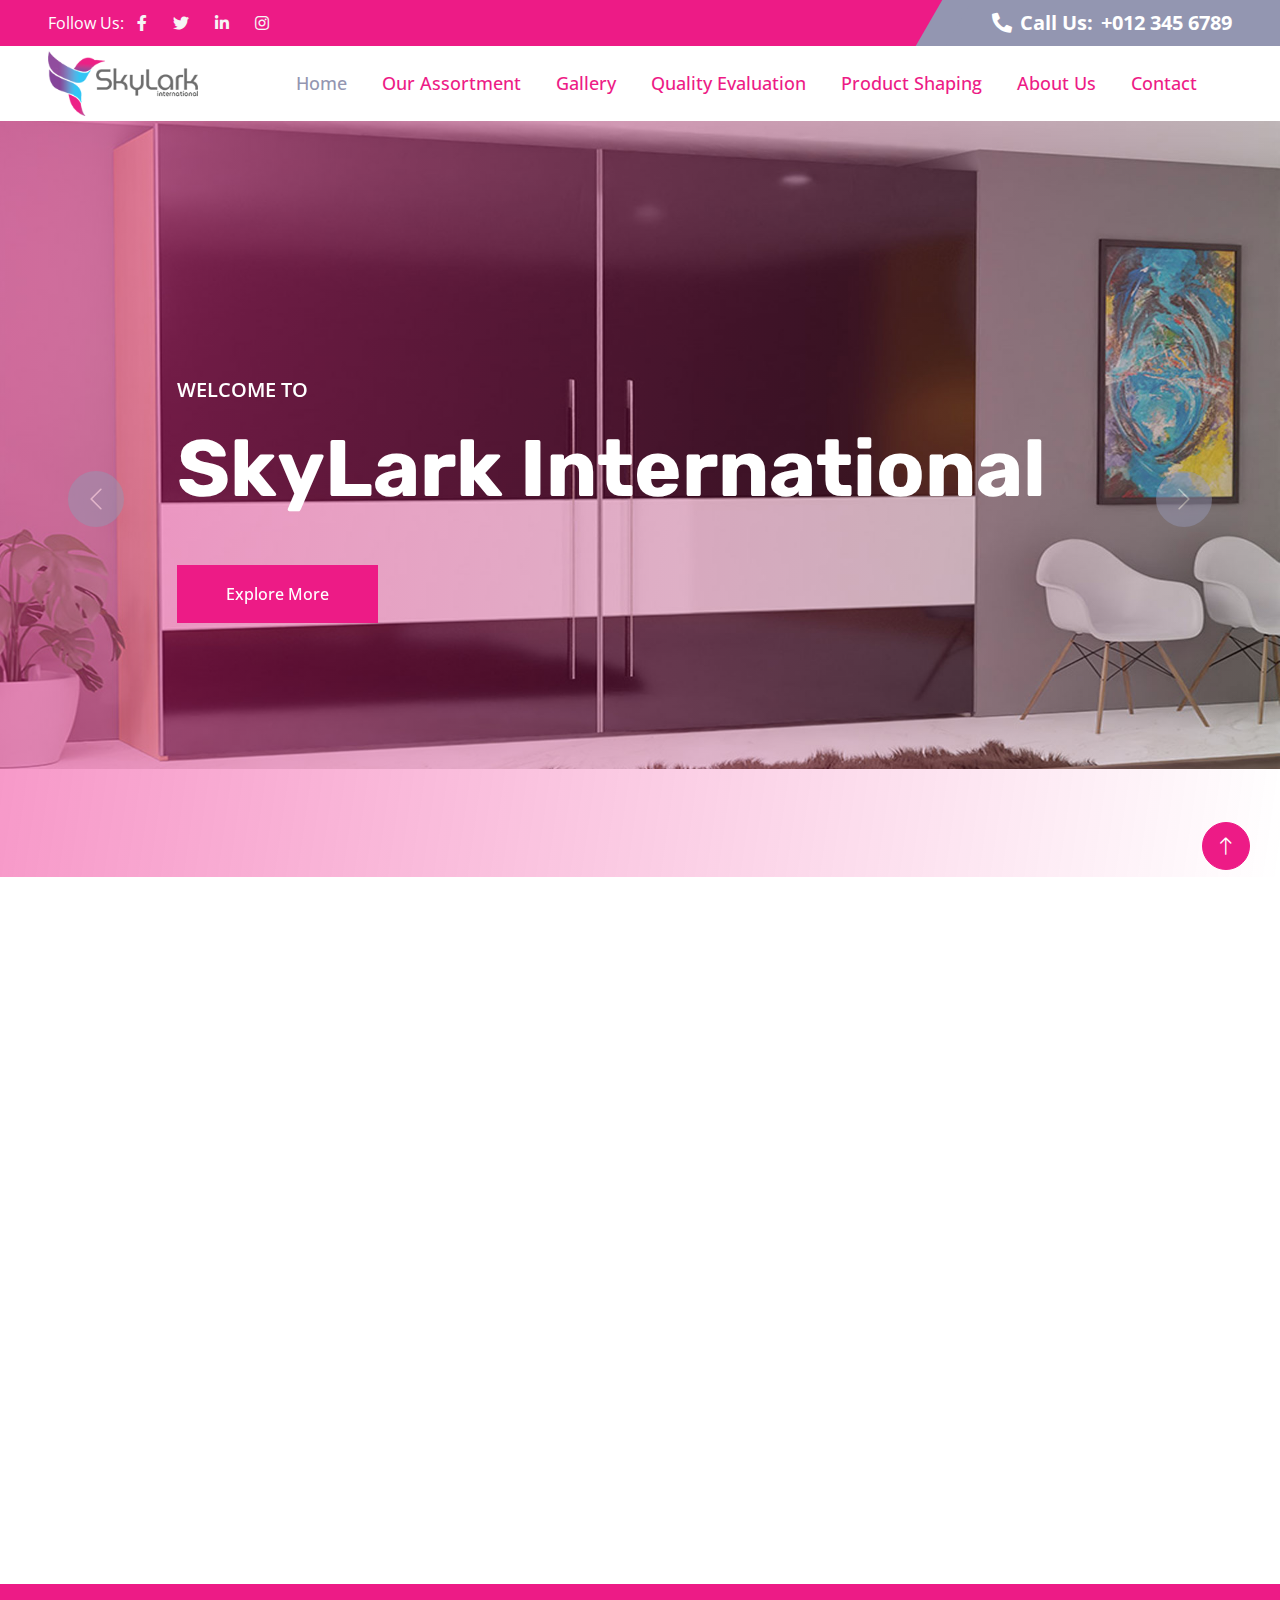
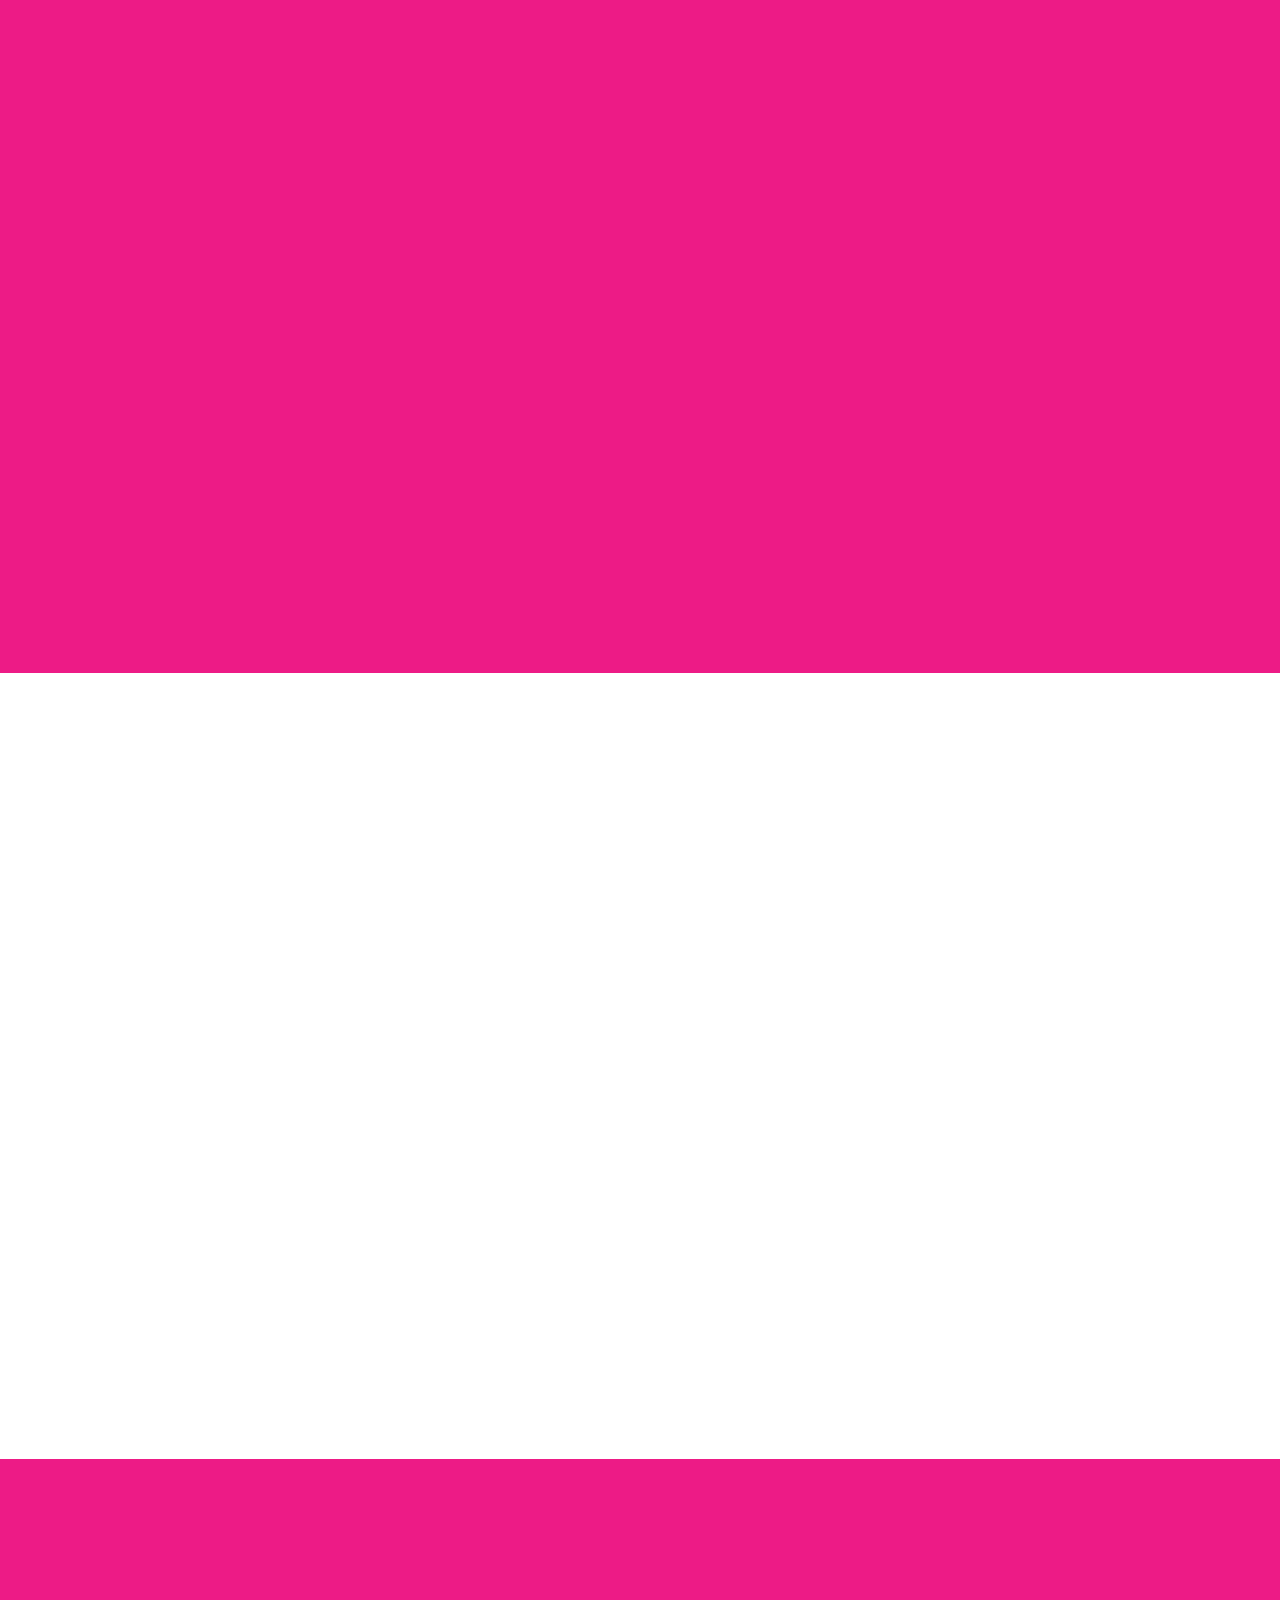
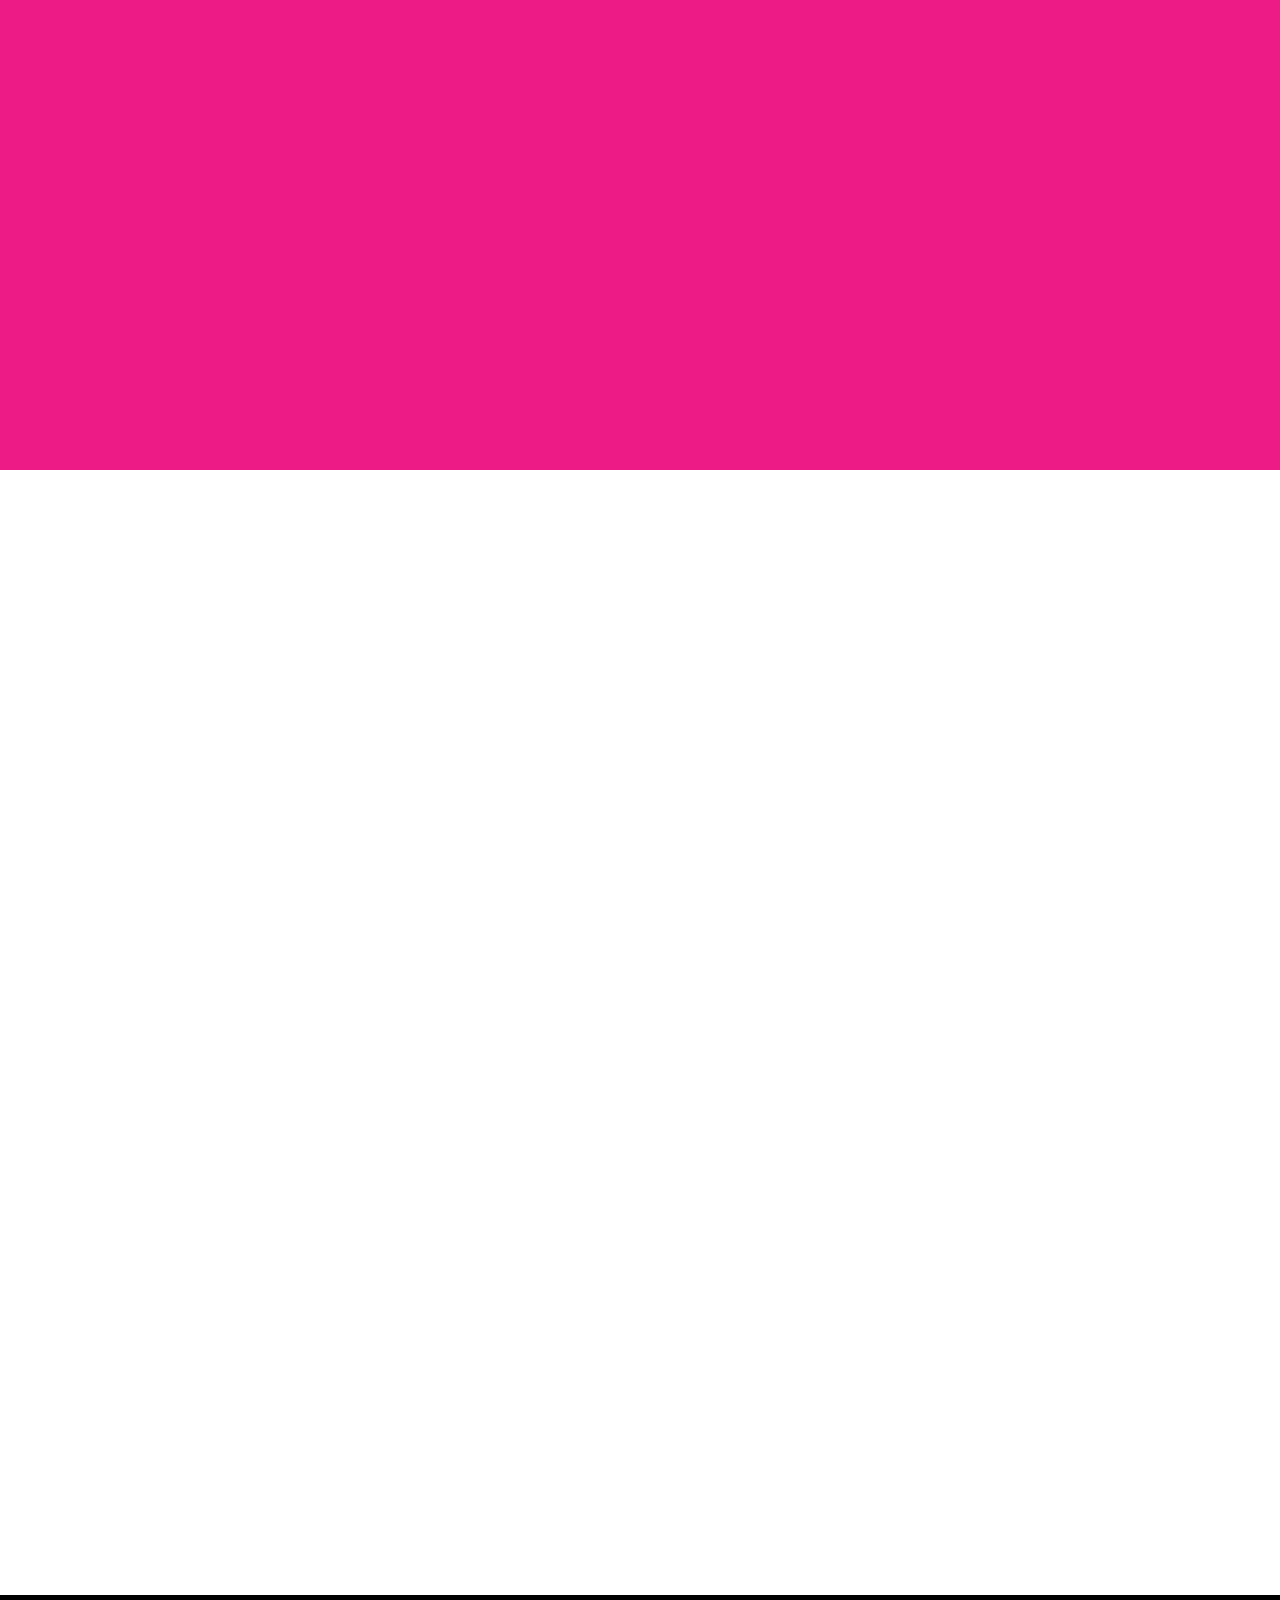
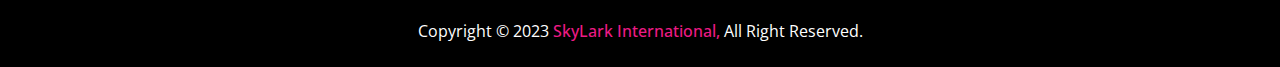
<file: index.html>
<!DOCTYPE html>
<html lang="en">
<head>
    <meta charset="utf-8">
    <title>Home - SkyLark International</title>
    <meta content="width=device-width, initial-scale=1.0" name="viewport">
    <meta content="" name="keywords">
    <meta content="" name="description">

    <!-- Favicon -->
    <link href="img/favicon.ico" rel="icon">

    <!-- Google Web Fonts -->
    <link rel="preconnect" href="https://fonts.googleapis.com">
    <link rel="preconnect" href="https://fonts.gstatic.com" crossorigin>
    <link rel="stylesheet" href="https://fonts.googleapis.com/css2?family=Open+Sans:wght@400;500;600&family=Rubik:wght@500;600;700&display=swap">

    <!-- Icon Font Stylesheet -->
    <link href="https://cdnjs.cloudflare.com/ajax/libs/font-awesome/5.10.0/css/all.min.css" rel="stylesheet">
    <link href="https://cdn.jsdelivr.net/npm/bootstrap-icons@1.4.1/font/bootstrap-icons.css" rel="stylesheet">

    <!-- Libraries Stylesheet -->
    <link href="lib/animate/animate.min.css" rel="stylesheet">
    <link href="lib/owlcarousel/assets/owl.carousel.min.css" rel="stylesheet">

    <!-- Customized Bootstrap Stylesheet -->
    <link href="css/bootstrap.min.css" rel="stylesheet">

    <!-- Template Stylesheet -->
    <link href="css/style.css" rel="stylesheet">
</head>

<body>
    <!-- Spinner Start -->
    <div id="spinner"
        class="show bg-white position-fixed translate-middle w-100 vh-100 top-50 start-50 d-flex align-items-center justify-content-center">
        <div class="spinner-border text-primary" role="status" style="width: 3rem; height: 3rem;"></div>
    </div>
    <!-- Spinner End -->


    <!-- Topbar Start -->
    <div class="container-fluid bg-dark px-0">
        <div class="row g-0 d-none d-lg-flex">
            <div class="col-lg-6 ps-5 text-start">
                <div class="h-100 d-inline-flex align-items-center text-white">
                    <span>Follow Us:</span>
                    <a class="btn btn-link text-light" href="#"><i class="fab fa-facebook-f"></i></a>
                    <a class="btn btn-link text-light" href="#"><i class="fab fa-twitter"></i></a>
                    <a class="btn btn-link text-light" href="#"><i class="fab fa-linkedin-in"></i></a>
                    <a class="btn btn-link text-light" href="#"><i class="fab fa-instagram"></i></a>
                </div>
            </div>
            <div class="col-lg-6 text-end">
                <div class="h-100 topbar-right d-inline-flex align-items-center text-white py-2 px-5">
                    <span class="fs-5 fw-bold me-2"><i class="fa fa-phone-alt me-2"></i>Call Us:</span>
                    <a href="tel:+012 345 6789" class="fs-5 fw-bold cl_white hvr_chnge">+012 345 6789</a>
                </div>
            </div>
        </div>
    </div>
    <!-- Topbar End -->


    <!-- Navbar Start -->
    <nav class="navbar navbar-expand-lg bg-white navbar-light sticky-top py-0 pe-5">
        <a href="index.html" class="navbar-brand ps-5 me-0">
            <img src="img/logo.png" />
        </a>
        <button type="button" class="navbar-toggler me-0" data-bs-toggle="collapse" data-bs-target="#navbarCollapse">
            <span class="navbar-toggler-icon"></span>
        </button>
        <div class="collapse navbar-collapse" id="navbarCollapse">
            <div class="navbar-nav ms-auto p-4 p-lg-0">
                <a href="index.html" class="nav-item nav-link active">Home</a>
                <a href="#" class="nav-item nav-link">Our Assortment</a>
                <a href="#" class="nav-item nav-link">Gallery</a>
                <a href="#" class="nav-item nav-link">Quality Evaluation</a>
                <a href="#" class="nav-item nav-link">Product Shaping</a>
                <a href="about.html" class="nav-item nav-link">About Us</a>
                <a href="contact.html" class="nav-item nav-link">Contact</a>
            </div>
        </div>
    </nav>
    <!-- Navbar End -->


    <!-- Carousel Start -->
    <div class="container-fluid px-0 mb-5">
        <div id="header-carousel" class="carousel slide" data-bs-ride="carousel">
            <div class="carousel-inner">
                <div class="carousel-item active">
                    <img class="w-100" src="img/slide1.jpg" alt="Image">
                    <div class="carousel-caption">
                        <div class="container">
                            <div class="row justify-content-center">
                                <div class="col-lg-10 text-start">
                                    <p class="fs-5 fw-medium text-uppercase animated slideInRight">Welcome to</p>
                                    <h1 class="display-1 text-white mb-5 animated slideInRight"> SkyLark International</h1>
                                    <a href="" class="btn btn-primary py-3 px-5 animated slideInRight">Explore More</a>
                                </div>
                            </div>
                        </div>
                    </div>
                </div>
                <div class="carousel-item">
                    <img class="w-100" src="img/slide2.jpg" alt="Image">
                    <div class="carousel-caption">
                        <div class="container">
                            <div class="row justify-content-center">
                                <div class="col-lg-10 text-start">
                                    <p class="fs-5 fw-medium text-uppercase animated slideInRight">Enhancing Architectural Excellence Through </p>
                                    <h1 class="display-1 text-white mb-5 animated slideInRight">Innovative Hardware Solutions</h1>
                                    <a href="" class="btn btn-primary py-3 px-5 animated slideInRight">Explore More</a>
                                </div>
                            </div>
                        </div>
                    </div>
                </div>
                <div class="carousel-item">
                    <img class="w-100" src="img/slide3.jpg" alt="Image">
                    <div class="carousel-caption">
                        <div class="container">
                            <div class="row justify-content-center">
                                <div class="col-lg-10 text-start">
                                    <p class="fs-5 fw-medium text-uppercase animated slideInRight">At SkyLark International, </p>
                                    <h1 class="display-1 text-white mb-5 animated slideInRight">providing architects, designers, and builders.</h1>
                                    <a href="" class="btn btn-primary py-3 px-5 animated slideInRight">Explore More</a>
                                </div>
                            </div>
                        </div>
                    </div>
                </div>
            </div>
            <button class="carousel-control-prev" type="button" data-bs-target="#header-carousel" data-bs-slide="prev">
                <span class="carousel-control-prev-icon" aria-hidden="true"></span>
                <span class="visually-hidden">Previous</span>
            </button>
            <button class="carousel-control-next" type="button" data-bs-target="#header-carousel" data-bs-slide="next">
                <span class="carousel-control-next-icon" aria-hidden="true"></span>
                <span class="visually-hidden">Next</span>
            </button>
        </div>
    </div>
    <!-- Carousel End -->


    <!-- About Start -->
    <div class="container-xxl py-5">
        <div class="container">
            <div class="row g-5">
                <div class="col-lg-6">
                    <div class="row gx-3 h-100">
                        <div class="col-6 align-self-start wow fadeInUp" data-wow-delay="0.1s">
                            <img class="img-fluid" src="img/about-1.jpg">
                        </div>
                        <div class="col-6 align-self-end wow fadeInDown" data-wow-delay="0.1s">
                            <img class="img-fluid" src="img/about-2.jpg">
                        </div>
                    </div>
                </div>
                <div class="col-lg-6 wow fadeIn" data-wow-delay="0.5s">
                    <p class="fw-medium text-uppercase mb-2">About us</p>
                    <h1 class="display-5 mb-4">At SkyLark International,</h1>
                    <p class="mb-4">we are dedicated to providing architects, designers, and builders with the finest hardware solutions to elevate their architectural projects. Our commitment to quality, functionality, and design sets us apart as a leading provider in the industry.</p>

                    <h3 class=" mb-4">Unleash Your Creative Vision</h3>
                    <p class="mb-4">We understand that every architectural project is unique, and that's why we offer a diverse range of high-quality products tailored to meet your specific needs. Our extensive collection includes door hardware, window hardware, Furniture Hardware, and more, all meticulously crafted to deliver exceptional performance and aesthetic appeal.</p>
                    <!-- <div class="d-flex align-items-center mb-4">
                        <div class="flex-shrink-0 bg-primary p-4">
                            <h1 class="display-2 text-white">10</h1>
                            <h5 class="text-white">Years of</h5>
                            <h5 class="text-white">Experience</h5>
                        </div>
                        <div class="ms-4">
                            <p><i class="fa fa-check text-pink me-2"></i>Window, Door & Glass Hardware</p>
                            <p><i class="fa fa-check text-pink me-2"></i>Drawer Slide & Hinges</p>
                            <p><i class="fa fa-check text-pink me-2"></i>Furniture Lock</p>
                            <p><i class="fa fa-check text-pink me-2"></i>General Hardware</p>
                            <p class="mb-0"><i class="fa fa-check text-pink me-2"></i>Office Furniture Fitting</p>
                        </div>
                    </div> -->
                    <div class="row pt-2">
                        <div class="col-sm-6">
                            <div class="d-flex align-items-center cta_style">
                                <div class="flex-shrink-0 btn-lg-square rounded-circle bg-primary">
                                    <i class="fa fa-envelope-open text-white"></i>
                                </div>
                                <div class="ms-3">
                                    <p class="mb-2">Email us</p>
                                    <a href="mailto:info@example.com" class="mb-0" >info@example.com</a>
                                </div>
                            </div>
                        </div>
                        <div class="col-sm-6">
                            <div class="d-flex align-items-center cta_style">
                                <div class="flex-shrink-0 btn-lg-square rounded-circle bg-primary">
                                    <i class="fa fa-phone-alt text-white"></i>
                                </div>
                                <div class="ms-3">
                                    <p class="mb-2">Call us</p>
                                    <a href="tel:+012 345 6789" class="mb-0">+012 345 6789</a>
                                </div>
                            </div>
                        </div>
                    </div>
                </div>
            </div>
        </div>
    </div>
    <!-- About End -->

    <!-- Features Start -->
    <div class="bg-dark py-5">
        <div class="container">
            <div class="row g-5 align-items-center">
                <div class="col-lg-6 wow fadeInUp" data-wow-delay="0.1s">
                    <div class="position-relative me-lg-4">
                        <img class="img-fluid w-100" src="img/feature.jpg" alt="">
                    </div>
                </div>
                <div class="col-lg-6 wow fadeInUp" data-wow-delay="0.5s">
                    <p class="fw-medium text-uppercase cl_white mb-2">Why Choosing Us!</p>
                    <h1 class="display-5 cl_white mb-4">Few Reasons Why People Choosing Us!</h1>
                    <p class="mb-4 cl_white">Lorem Ipsum is simply dummy text of the printing and typesetting industry. Lorem Ipsum has been the industry's standard dummy text ever since the 1500s, when an unknown printer took a galley of type and scrambled it to make a type specimen book. </p>
                    <div class="row gy-4">
                        <div class="col-12">
                            <div class="d-flex">
                                <div class="flex-shrink-0 btn-lg-square rounded-circle bg-white">
                                    <i class="fa fa-check text-pink"></i>
                                </div>
                                <div class="ms-4">
                                    <h4 class="cl_white">Experienced Workers</h4>
                                    <span class="cl_white">The standard chunk of Lorem Ipsum used since the 1500s is reproduced below for those interested. Sections</span>
                                </div>
                            </div>
                        </div>
                        <div class="col-12">
                            <div class="d-flex">
                                <div class="flex-shrink-0 btn-lg-square rounded-circle bg-white">
                                    <i class="fa fa-check text-pink"></i>
                                </div>
                                <div class="ms-4">
                                    <h4 class="cl_white">Reliable Services</h4>
                                    <span class="cl_white">The standard chunk of Lorem Ipsum used since the 1500s is reproduced below for those interested. Sections</span>
                                </div>
                            </div>
                        </div>
                        <div class="col-12">
                            <div class="d-flex">
                                <div class="flex-shrink-0 btn-lg-square rounded-circle bg-white">
                                    <i class="fa fa-check text-pink"></i>
                                </div>
                                <div class="ms-4">
                                    <h4 class="cl_white">24/7 Customer Support</h4>
                                    <span class="cl_white">The standard chunk of Lorem Ipsum used since the 1500s is reproduced below for those interested. Sections</span>
                                </div>
                            </div>
                        </div>
                    </div>
                </div>
            </div>
        </div>
    </div>
    <!-- Features End -->


    <!-- Video Modal Start -->
    <div class="modal modal-video fade" id="videoModal" tabindex="-1" aria-labelledby="exampleModalLabel"
        aria-hidden="true">
        <div class="modal-dialog">
            <div class="modal-content rounded-0">
                <div class="modal-header">
                    <h3 class="modal-title" id="exampleModalLabel">Youtube Video</h3>
                    <button type="button" class="btn-close" data-bs-dismiss="modal" aria-label="Close"></button>
                </div>
                <div class="modal-body">
                    <!-- 16:9 aspect ratio -->
                    <div class="ratio ratio-16x9">
                        <iframe class="embed-responsive-item" src="" id="video" allowfullscreen
                            allowscriptaccess="always" allow="autoplay"></iframe>
                    </div>
                </div>
            </div>
        </div>
    </div>
    <!-- Video Modal End -->


    <!-- Service Start -->
    <div class="container-xxl py-5">
        <div class="container">
            <div class="text-center mx-auto pb-4 wow fadeInUp" data-wow-delay="0.1s" style="max-width: 600px;">
                <p class="fw-medium text-uppercase mb-2">Our Services</p>
                <h1 class="display-5 mb-4">We Provide you a Best Hardware Services</h1>
            </div>
            <div class="row gy-5 gx-4">
                <div class="col-md-6 col-lg-4 wow fadeInUp" data-wow-delay="0.1s">
                    <div class="service-item">
                        <img class="img-fluid" src="img/f2.jpg" alt="">
                        <div class="service-img">
                            <img class="img-fluid" src="img/f2.jpg" alt="">
                        </div>
                        <div class="service-detail">
                            <div class="service-title">
                                <hr class="w-25">
                                <h3 class="mb-0">Window, Door & Glass Hardware</h3>
                                <hr class="w-25">
                            </div>
                            <div class="service-text">
                                <p class="text-white mb-0">The standard chunk of Lorem Ipsum used since the 1500s is reproduced below for those interested. Sections</p>
                            </div>
                        </div>
                        <a class="btn btn-light" href="#">Read More</a>
                    </div>
                </div>
                <div class="col-md-6 col-lg-4 wow fadeInUp" data-wow-delay="0.3s">
                    <div class="service-item">
                        <img class="img-fluid" src="img/f1.jpg" alt="">
                        <div class="service-img">
                            <img class="img-fluid" src="img/f1.jpg" alt="">
                        </div>
                        <div class="service-detail">
                            <div class="service-title">
                                <hr class="w-25">
                                <h3 class="mb-0">General Hardware</h3>
                                <hr class="w-25">
                            </div>
                            <div class="service-text">
                                <p class="text-white mb-0">Erat ipsum justo amet duo et elitr dolor, est duo duo eos
                                    lorem sed diam stet diam sed stet.</p>
                            </div>
                        </div>
                        <a class="btn btn-light" href="#">Read More</a>
                    </div>
                </div>
                <div class="col-md-6 col-lg-4 wow fadeInUp" data-wow-delay="0.5s">
                    <div class="service-item">
                        <img class="img-fluid" src="img/f3.jpg" alt="">
                        <div class="service-img">
                            <img class="img-fluid" src="img/f3.jpg" alt="">
                        </div>
                        <div class="service-detail">
                            <div class="service-title">
                                <hr class="w-25">
                                <h3 class="mb-0">Office Furniture Fitting</h3>
                                <hr class="w-25">
                            </div>
                            <div class="service-text">
                                <p class="text-white mb-0">Erat ipsum justo amet duo et elitr dolor, est duo duo eos
                                    lorem sed diam stet diam sed stet.</p>
                            </div>
                        </div>
                        <a class="btn btn-light" href="#">Read More</a>
                    </div>
                </div>
            </div>
        </div>
    </div>
    <!-- Service End -->


    <!-- Project Start -->
    <div class="container-fluid bg-dark pt-5 my-5 px-0">
        <div class="text-center mx-auto mt-5 wow fadeIn" data-wow-delay="0.1s" style="max-width: 600px;">
            <p class="fw-medium text-uppercase text-white mb-2">Our Projects</p>
            <h1 class="display-5 text-white mb-5">See What We Have Completed Recently</h1>
        </div>
        <div class="owl-carousel project-carousel wow fadeIn" data-wow-delay="0.1s">
            <a class="project-item" href="">
                <img class="img-fluid" src="img/project-1.jpg" alt="">
                <div class="project-title">
                    <h5 class="text-white mb-0">Office Table Fitting</h5>
                </div>
            </a>
            <a class="project-item" href="">
                <img class="img-fluid" src="img/project-2.jpg" alt="">
                <div class="project-title">
                    <h5 class="text-white mb-0">Kitchen Drawer</h5>
                </div>
            </a>
            <a class="project-item" href="">
                <img class="img-fluid" src="img/project-3.jpg" alt="">
                <div class="project-title">
                    <h5 class="text-white mb-0">Kitchen Drawer</h5>
                </div>
            </a>
            <a class="project-item" href="">
                <img class="img-fluid" src="img/project-4.jpg" alt="">
                <div class="project-title">
                    <h5 class="text-white mb-0">Hydrolic Drawer</h5>
                </div>
            </a>
            <a class="project-item" href="">
                <img class="img-fluid" src="img/project-5.jpg" alt="">
                <div class="project-title">
                    <h5 class="text-white mb-0">Bed Fitting</h5>
                </div>
            </a>
            <a class="project-item" href="">
                <img class="img-fluid" src="img/project-6.jpg" alt="">
                <div class="project-title">
                    <h5 class="text-white mb-0">Foldable Bed</h5>
                </div>
            </a>
        </div>
    </div>
    <!-- Project End -->

    <!-- Testimonial Start -->
    <div class="container-xxl py-5">
        <div class="container">
            <div class="text-center mx-auto wow fadeInUp" data-wow-delay="0.1s" style="max-width: 600px;">
                <p class="fw-medium text-uppercase mb-2">Testimonial</p>
                <h1 class="display-5 mb-5">Our Happy Clients!</h1>
            </div>
            <div class="owl-carousel testimonial-carousel wow fadeInUp" data-wow-delay="0.1s">
                <div class="testimonial-item text-center">
                    <div class="testimonial-img position-relative">
                        <img class="img-fluid rounded-circle mx-auto mb-5" src="img/testimonial-1.jpg">
                        <div class="btn-square bg-primary rounded-circle">
                            <i class="fa fa-quote-left text-white"></i>
                        </div>
                    </div>
                    <div class="testimonial-text text-center rounded p-4">
                        <p>Lorem Ipsum is simply dummy text of the printing and typesetting industry. Lorem Ipsum has been the industry's standard dummy text ever since the 1500s, when an unknown printer took a galley of type and scrambled it to make a type specimen book. </p>
                        <h5 class="mb-1">Client Name</h5>
                        <span class="fst-italic">Profession</span>
                    </div>
                </div>
                <div class="testimonial-item text-center">
                    <div class="testimonial-img position-relative">
                        <img class="img-fluid rounded-circle mx-auto mb-5" src="img/testimonial-2.jpg">
                        <div class="btn-square bg-primary rounded-circle">
                            <i class="fa fa-quote-left text-white"></i>
                        </div>
                    </div>
                    <div class="testimonial-text text-center rounded p-4">
                        <p>Lorem Ipsum is simply dummy text of the printing and typesetting industry. Lorem Ipsum has been the industry's standard dummy text ever since the 1500s, when an unknown printer took a galley of type and scrambled it to make a type specimen book. </p>
                        <h5 class="mb-1">Client Name</h5>
                        <span class="fst-italic">Profession</span>
                    </div>
                </div>
                <div class="testimonial-item text-center">
                    <div class="testimonial-img position-relative">
                        <img class="img-fluid rounded-circle mx-auto mb-5" src="img/testimonial-3.jpg">
                        <div class="btn-square bg-primary rounded-circle">
                            <i class="fa fa-quote-left text-white"></i>
                        </div>
                    </div>
                    <div class="testimonial-text text-center rounded p-4">
                        <p>Lorem Ipsum is simply dummy text of the printing and typesetting industry. Lorem Ipsum has been the industry's standard dummy text ever since the 1500s, when an unknown printer took a galley of type and scrambled it to make a type specimen book. </p>
                        <h5 class="mb-1">Client Name</h5>
                        <span class="fst-italic">Profession</span>
                    </div>
                </div>
            </div>
        </div>
    </div>
    <!-- Testimonial End -->


    <!-- Footer Start -->
    <div class="container-fluid footer mt-5 py-5 wow fadeIn" data-wow-delay="0.1s">
        <div class="container py-5">
            <div class="row g-5">
                <div class="col-lg-3 col-md-6">
                    <h5 class="text-pink mb-4">Office Details</h5>
                    <p class="mb-2"><i class="fa fa-map-marker-alt me-3"></i>123 Street, New York, USA</p>
                    <p class="mb-2"><i class="fa fa-phone-alt me-3"></i><a href="tel:+012 345 6789"> +012 345 67890</a></p>
                    <p class="mb-2"><i class="fa fa-envelope me-3"></i><a href="mailto:info@example.com"> info@example.com</a></p>
                    <div class="d-flex pt-3">
                        <a class="btn btn-square btn-primary rounded-circle me-2" href=""><i class="fab fa-twitter"></i></a>
                        <a class="btn btn-square btn-primary rounded-circle me-2" href=""><i class="fab fa-facebook-f"></i></a>
                        <a class="btn btn-square btn-primary rounded-circle me-2" href=""><i class="fab fa-youtube"></i></a>
                        <a class="btn btn-square btn-primary rounded-circle me-2" href=""><i class="fab fa-linkedin-in"></i></a>
                    </div>
                </div>
                <div class="col-lg-3 col-md-6">
                    <h5 class="text-pink mb-4">Quick Links</h5>
                    <a class="btn btn-link" href="#">Products</a>
                    <a class="btn btn-link" href="#">Gallery</a>
                    <a class="btn btn-link" href="#">Productions</a>
                    <a class="btn btn-link" href="#">About Us</a>
                    <a class="btn btn-link" href="#">Contact Us</a>
                </div>
                <div class="col-lg-3 col-md-6">
                    <h5 class="text-pink mb-4">Business Hours</h5>
                    <p class="mb-1">Monday - Friday</p>
                    <h6 class="text-pink">09:00 am - 07:00 pm</h6>
                    <p class="mb-1">Saturday</p>
                    <h6 class="text-pink">09:00 am - 12:00 pm</h6>
                    <p class="mb-1">Sunday</p>
                    <h6 class="text-pink">Closed</h6>
                </div>
                <div class="col-lg-3 col-md-6">
                    <h5 class="text-pink mb-4">Newsletter</h5>
                    <p>Dolor amet sit justo amet elitr clita ipsum elitr est.</p>
                    <div class="position-relative w-100">
                        <input class="form-control bg-transparent w-100 py-3 ps-4 pe-5" type="text"
                            placeholder="Your email">
                        <button type="button"
                            class="btn btn-primary py-2 position-absolute top-0 end-0 mt-2 me-2">SignUp</button>
                    </div>
                </div>
            </div>
        </div>
    </div>
    <!-- Footer End -->


    <!-- Copyright Start -->
    <div class="container-fluid copyright py-4">
        <div class="container text-center">
            <p class="mb-0">Copyright &copy; 2023 <a class="fw-semi-bold" href="#">SkyLark International,</a> All Right Reserved.</p>
         </div>
    </div>
    <!-- Copyright End -->


    <!-- Back to Top -->
    <a href="#" class="btn btn-lg btn-primary btn-lg-square rounded-circle back-to-top"><i
            class="bi bi-arrow-up"></i></a>


    <!-- JavaScript Libraries -->
    <script src="js/jquery-3.4.1.min.js"></script>
    <script src="js/bootstrap.bundle.min.js"></script>
    <script src="lib/wow/wow.min.js"></script>
    <script src="lib/easing/easing.min.js"></script>
    <script src="lib/waypoints/waypoints.min.js"></script>
    <script src="lib/owlcarousel/owl.carousel.min.js"></script>
    <script src="lib/counterup/counterup.min.js"></script>

    <!-- Template Javascript -->
    <script src="js/main.js"></script>
</body>

</html>
</file>
<file: css/style.css>
/********** Template CSS **********/
:root {
    --primary: #9396b1;
    --secondary: #ED1B86;
    --light: #F5F5F5;
    --dark: #ED1B86;
    --cl_white:#fff;
}

.back-to-top {
    position: fixed;
    display: none;
    right: 30px;
    bottom: 30px;
    z-index: 99;
}

h1,
h2,
.h1,
.h2,
.fw-bold {
    font-weight: 700 !important;
}

h3,
h4,
.h3,
.h4,
.fw-medium {
    font-weight: 600 !important;
}

h5,
h6,
.h5,
.h6,
.fw-semi-bold {
    font-weight: 500 !important;
}


/*** Spinner ***/
#spinner {
    opacity: 0;
    visibility: hidden;
    transition: opacity .5s ease-out, visibility 0s linear .5s;
    z-index: 99999;
}

#spinner.show {
    transition: opacity .5s ease-out, visibility 0s linear 0s;
    visibility: visible;
    opacity: 1;
}


/*** Button ***/
.btn {
    transition: .5s;
    font-weight: 500;
}

.btn-primary,
.btn-outline-primary:hover {
    color: #FFFFFF;
}

.btn-square {
    width: 38px;
    height: 38px;
}

.btn-sm-square {
    width: 32px;
    height: 32px;
}

.btn-lg-square {
    width: 48px;
    height: 48px;
}

.btn-square,
.btn-sm-square,
.btn-lg-square {
    padding: 0;
    display: flex;
    align-items: center;
    justify-content: center;
    font-weight: normal;
}


.topbar-right {
    position: relative;
    background: var(--primary);
}

.topbar-right::before {
    position: absolute;
    content: "";
    width: 30px;
    height: 100%;
    top: 0;
    left: -15px;
    transform: skewX(-30deg);
    background-color: var(--primary);
}


/*** Navbar ***/
.navbar.sticky-top {
    top: -100px;
    transition: .5s;
}

.navbar .navbar-brand {
    position: relative;
/*    padding-right: 50px;*/
    height: 75px;
    display: flex;
    align-items: center;
/*    background: var(--primary);*/
}
/*
.navbar .navbar-brand::after {
    position: absolute;
    content: "";
    width: 50px;
    height: 100%;
    top: 0;
    right: -25px;
    transform: skewX(-30deg);
    background-color: var(--primary);
}*/
.navbar .navbar-brand img{width: 150px;}

.navbar .navbar-nav .nav-link {
    margin-right: 35px;
    padding: 20px 0;
    color: var(--dark);
    font-size: 18px;
    font-weight: 500;
    outline: none;
}

.navbar .navbar-nav .nav-link:hover,
.navbar .navbar-nav .nav-link.active {
    color: var(--primary);
}

.navbar .dropdown-toggle::after {
    border: none;
    content: "\f107";
    font-family: "Font Awesome 5 Free";
    font-weight: 900;
    vertical-align: middle;
    margin-left: 8px;
}

@media (max-width: 991.98px) {
    .navbar .navbar-nav .nav-link  {
        margin-right: 0;
        padding: 10px 0;
    }

    .navbar .navbar-nav {
        border-top: 1px solid #EEEEEE;
    }
}

@media (min-width: 992px) {
    .navbar .nav-item .dropdown-menu {
        display: block;
        border: none;
        margin-top: 0;
        top: 150%;
        opacity: 0;
        visibility: hidden;
        transition: .5s;
    }

    .navbar .nav-item:hover .dropdown-menu {
        top: 100%;
        visibility: visible;
        transition: .5s;
        opacity: 1;
    }
}


/*** Header ***/
.carousel-caption {
    top: 0;
    left: 0;
    right: 0;
    bottom: 0;
    display: flex;
    align-items: center;
/*    background: linear-gradient(to right, rgba(2, 36, 91, 1) 0%, rgba(2, 36, 91, 0) 100%);*/
    background: linear-gradient(278deg, rgba(147,150,177,0) 0%, rgba(237,27,134,0.4767156862745098) 100%);
    z-index: 1;
}

.carousel-control-prev,
.carousel-control-next {
    width: 15%;
}

.carousel-control-prev-icon,
.carousel-control-next-icon {
    width: 3.5rem;
    height: 3.5rem;
    background-color: var(--primary);
    border: 15px solid var(--primary);
    border-radius: 3.5rem;
}

@media (max-width: 768px) {
    #header-carousel .carousel-item {
        position: relative;
        min-height: 450px;
    }
    
    #header-carousel .carousel-item img {
        position: absolute;
        width: 100%;
        height: 100%;
        object-fit: cover;
    }
}

.page-header {
    background: linear-gradient(to right, rgba(2, 36, 91, 1) 0%, rgba(2, 36, 91, 0) 100%), url(../img/carousel-2.jpg) center center no-repeat;
    background-size: cover;
}

.page-header .breadcrumb-item+.breadcrumb-item::before {
    color: var(--light);
}

.page-header .breadcrumb-item,
.page-header .breadcrumb-item a {
    font-size: 18px;
    color: var(--light);
}


/*** Facts ***/
.facts {
    position: relative;
    margin: 6rem 0;
    background: var(--dark);
}

.facts .border {
    border-color: rgba(255, 255, 255, .1) !important;
}


/*** Features ***/
.btn-play {
    position: absolute;
    top: 50%;
    right: -30px;
    transform: translateY(-50%);
    display: block;
    box-sizing: content-box;
    width: 16px;
    height: 26px;
    border-radius: 100%;
    border: none;
    outline: none !important;
    padding: 18px 20px 20px 28px;
    background: var(--primary);
}

@media (max-width: 992px) {
    .btn-play {
        left: 50%;
        right: auto;
        transform: translate(-50%, -50%);
    }
}

.btn-play:before {
    content: "";
    position: absolute;
    z-index: 0;
    left: 50%;
    top: 50%;
    transform: translateX(-50%) translateY(-50%);
    display: block;
    width: 60px;
    height: 60px;
    background: var(--primary);
    border-radius: 100%;
    animation: pulse-border 1500ms ease-out infinite;
}

.btn-play:after {
    content: "";
    position: absolute;
    z-index: 1;
    left: 50%;
    top: 50%;
    transform: translateX(-50%) translateY(-50%);
    display: block;
    width: 60px;
    height: 60px;
    background: var(--primary);
    border-radius: 100%;
    transition: all 200ms;
}

.btn-play span {
    display: block;
    position: relative;
    z-index: 3;
    width: 0;
    height: 0;
    left: -1px;
    border-left: 16px solid #FFFFFF;
    border-top: 11px solid transparent;
    border-bottom: 11px solid transparent;
}

@keyframes pulse-border {
    0% {
        transform: translateX(-50%) translateY(-50%) translateZ(0) scale(1);
        opacity: 1;
    }

    100% {
        transform: translateX(-50%) translateY(-50%) translateZ(0) scale(2);
        opacity: 0;
    }
}

.modal-video .modal-dialog {
    position: relative;
    max-width: 800px;
    margin: 60px auto 0 auto;
}

.modal-video .modal-body {
    position: relative;
    padding: 0px;
}

.modal-video .close {
    position: absolute;
    width: 30px;
    height: 30px;
    right: 0px;
    top: -30px;
    z-index: 999;
    font-size: 30px;
    font-weight: normal;
    color: #FFFFFF;
    background: #000000;
    opacity: 1;
}


/*** Service ***/
.service-item {
    position: relative;
    margin: 65px 0 25px 0;
    box-shadow: 0 0 45px rgba(0, 0, 0, .07);
}

.service-item .service-img {
    position: absolute;
    padding: 12px;
    width: 130px;
    height: 130px;
    top: -65px;
    left: 50%;
    transform: translateX(-50%);
    background: #FFFFFF;
    box-shadow: 0 0 45px rgba(0, 0, 0, .09);
    z-index: 2;
}

.service-item .service-detail {
    position: absolute;
    width: 100%;
    height: 100%;
    top: 0;
    left: 0;
    overflow: hidden;
    z-index: 1;
}

.service-item .service-title {
    position: absolute;
    padding: 65px 30px 25px 30px;
    width: 100%;
    height: 100%;
    top: 0;
    left: 0;
    display: flex;
    flex-direction: column;
    align-items: center;
    justify-content: center;
    text-align: center;
    background: #FFFFFF;
    transition: .5s;
}

.service-item:hover .service-title {
    top: -100%;
}

.service-item .service-text {
    position: absolute;
    overflow: hidden;
    padding: 65px 30px 25px 30px;
    width: 100%;
    height: 100%;
    top: 100%;
    left: 0;
    display: flex;
    align-items: center;
    text-align: center;
    background:rgb(237, 27, 134, 0.7);
    transition: .5s;
}

.service-item:hover .service-text {
    top: 0;
}

.service-item .service-text::before {
    position: absolute;
    content: "";
    width: 100%;
    height: 100px;
    top: -100%;
    left: 0;
    transform: skewY(-12deg);
    background: #FFFFFF;
    transition: .5s;
}

.service-item:hover .service-text::before {
    top: -55px;
}

.service-item .btn {
    position: absolute;
    width: 130px;
    height: 50px;
    left: 50%;
    bottom: -25px;
    transform: translateX(-50%);
    display: flex;
    align-items: center;
    justify-content: center;
    color: var(--secondary);
    background: #FFFFFF;
    border: none;
    box-shadow: 0 0 45px rgba(0, 0, 0, .09);
    z-index: 2;
}

.service-item .btn:hover {
    color: #FFFFFF;
    background: var(--primary);
}


/*** Project ***/
.project-carousel {
    position: relative;
    background: var(--dark);
}

.project-item {
    position: relative;
    display: block;
}

.project-item img {
    transition: .5s;
}

.project-item:hover img,
.project-carousel .owl-item.center img {
    margin-top: -60px;
}

.project-item .project-title {
    position: absolute;
    padding: 0 15px;
    width: 100%;
    height: 80px;
    bottom: -110px;
    left: 0;
    display: flex;
    align-items: center;
    justify-content: center;
    text-align: center;
    background: var(--dark);
    transition: .5s;
}

.project-item:hover .project-title,
.project-carousel .owl-item.center .project-title  {
    bottom: -60px;
}

.project-item .project-title::before {
    position: absolute;
    content: "";
    width: 100%;
    height: 30px;
    top: -15px;
    left: 0;
    transform: skewY(-5deg);
    background: var(--dark);
    transition: .5s;
}

.project-carousel .owl-nav {
    position: absolute;
    width: 100%;
    height: 45px;
    top: 50%;
    left: 0;
    transform: translateY(-50%);
    display: flex;
    justify-content: space-between;
    transition: .5s;
    opacity: 0;
    z-index: 1;
}

.project-carousel:hover .owl-nav {
    opacity: 1;
}

.project-carousel .owl-nav .owl-prev,
.project-carousel .owl-nav .owl-next {
    margin: 0 30px;
    width: 45px;
    height: 45px;
    display: flex;
    align-items: center;
    justify-content: center;
    color: #FFFFFF;
    background: var(--primary);
    border-radius: 45px;
    font-size: 22px;
    transition: .5s;
}


/*** Team ***/
.team-item .team-social {
    position: absolute;
    width: 100%;
    height: 100%;
    top: 0;
    left: -100%;
    display: flex;
    align-items: center;
    background: var(--primary);
    transition: .5s;
}

.team-item:hover .team-social {
    left: 0;
}


/*** Testimonial ***/
.testimonial-carousel::before {
    position: absolute;
    content: "";
    top: 0;
    left: 0;
    height: 100%;
    width: 0;
    background: linear-gradient(to right, rgba(255, 255, 255, 1) 0%, rgba(255, 255, 255, 0) 100%);
    z-index: 1;
}

.testimonial-carousel::after {
    position: absolute;
    content: "";
    top: 0;
    right: 0;
    height: 100%;
    width: 0;
    background: linear-gradient(to left, rgba(255, 255, 255, 1) 0%, rgba(255, 255, 255, 0) 100%);
    z-index: 1;
}

@media (min-width: 768px) {
    .testimonial-carousel::before,
    .testimonial-carousel::after {
        width: 200px;
    }
}

@media (min-width: 992px) {
    .testimonial-carousel::before,
    .testimonial-carousel::after {
        width: 300px;
    }
}

.testimonial-carousel .owl-nav {
    position: absolute;
    width: 350px;
    top: 20px;
    left: 50%;
    transform: translateX(-50%);
    display: flex;
    justify-content: space-between;
    opacity: 0;
    transition: .5s;
    z-index: 1;
}

.testimonial-carousel:hover .owl-nav {
    width: 300px;
    opacity: 1;
}

.testimonial-carousel .owl-nav .owl-prev,
.testimonial-carousel .owl-nav .owl-next {
    position: relative;
    color: var(--primary);
    font-size: 45px;
    transition: .5s;
}

.testimonial-carousel .owl-nav .owl-prev:hover,
.testimonial-carousel .owl-nav .owl-next:hover {
    color: var(--dark);
}

.testimonial-carousel .testimonial-img img {
    width: 100px;
    height: 100px;
}

.testimonial-carousel .testimonial-img .btn-square {
    position: absolute;
    bottom: -19px;
    left: 50%;
    transform: translateX(-50%);
}

.testimonial-carousel .owl-item .testimonial-text {
    margin-bottom: 30px;
    box-shadow: 0 0 45px rgba(0, 0, 0, .08);
    transform: scale(.8);
    transition: .5s;
}

.testimonial-carousel .owl-item.center .testimonial-text {
    transform: scale(1);
}


/*** Footer ***/
.footer {
    color: #B0B9AE;
    background: #111;
}

.footer .btn.btn-link {
    display: block;
    margin-bottom: 5px;
    padding: 0;
    text-align: left;
    color: #fff;
    font-weight: normal;
    text-transform: capitalize;
    transition: .3s;
}

.footer .btn.btn-link::before {
    position: relative;
    content: "\f105";
    font-family: "Font Awesome 5 Free";
    font-weight: 900;
    margin-right: 10px;
}

.footer .btn.btn-link:hover {
    color: var(--light);
    letter-spacing: 1px;
    box-shadow: none;
}

.copyright {
    color: #fff;
    background: #000;
/*    border-top: 1px solid rgba(255, 255, 255, .1);*/

}


.img-responsive{width: 100%;}
.cta_style a{cursor:pointer;font-family: "Rubik", sans-serif;font-size: 1.25rem;}
.cl_white{color: white;}
a.hvr_chnge:hover{color:#ED1B86;}
.footer p, .footer p > a {color: #fff;}
.text-pink{color: var(--secondary);}
.bg-black{background: black;}
</file>
